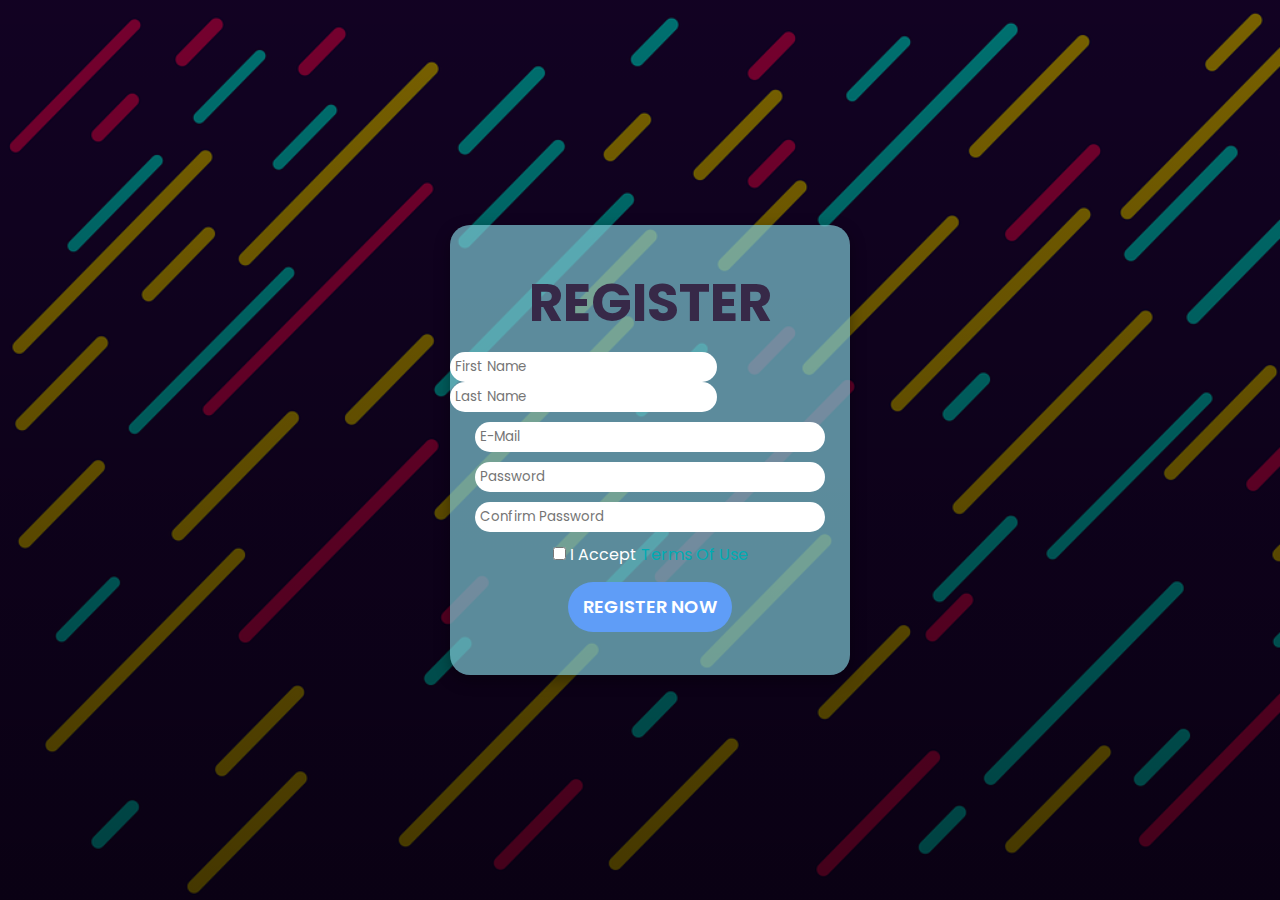
<file: index.html>
<!DOCTYPE html>
<html lang="en">
  <head>
    <meta charset="UTF-8" />
    <meta http-equiv="X-UA-Compatible" content="IE=edge" />
    <meta name="viewport" content="width=device-width, initial-scale=1.0" />
    <title>Registration Form</title>
    <link rel="stylesheet" href="style.css" />
    <link rel="icon" href="/img/icon.png" />
  </head>
  <body>
    <form class="container" onsubmit="return validate()" action="welcome.html">
      <!-- Head Section -->

      <div class="form-head">
        <h2>REGISTER</h2>
      </div>

      <!-- Input Section -->

      <div class="name-input">
        <input id="text" type="text" placeholder="First Name" />
        <input id="text" type="text" placeholder="Last Name" />
      </div>
      <div class="email">
        <input id="email" type="email" placeholder="E-Mail" />
      </div>
      <div class="password">
        <input id="pass" type="password" placeholder="Password" />
        <input id="conpass" type="password" placeholder="Confirm Password" />
      </div>
      <div class="terms">
        <input id="check" type="checkbox" /> I Accept <span>Terms Of Use</span>
      </div>

      <!-- Button Section -->

      <div class="button">
        <button type="submit">REGISTER NOW</button>
      </div>
    </form>

    <script src="script.js"></script>
  </body>
</html>
</file>
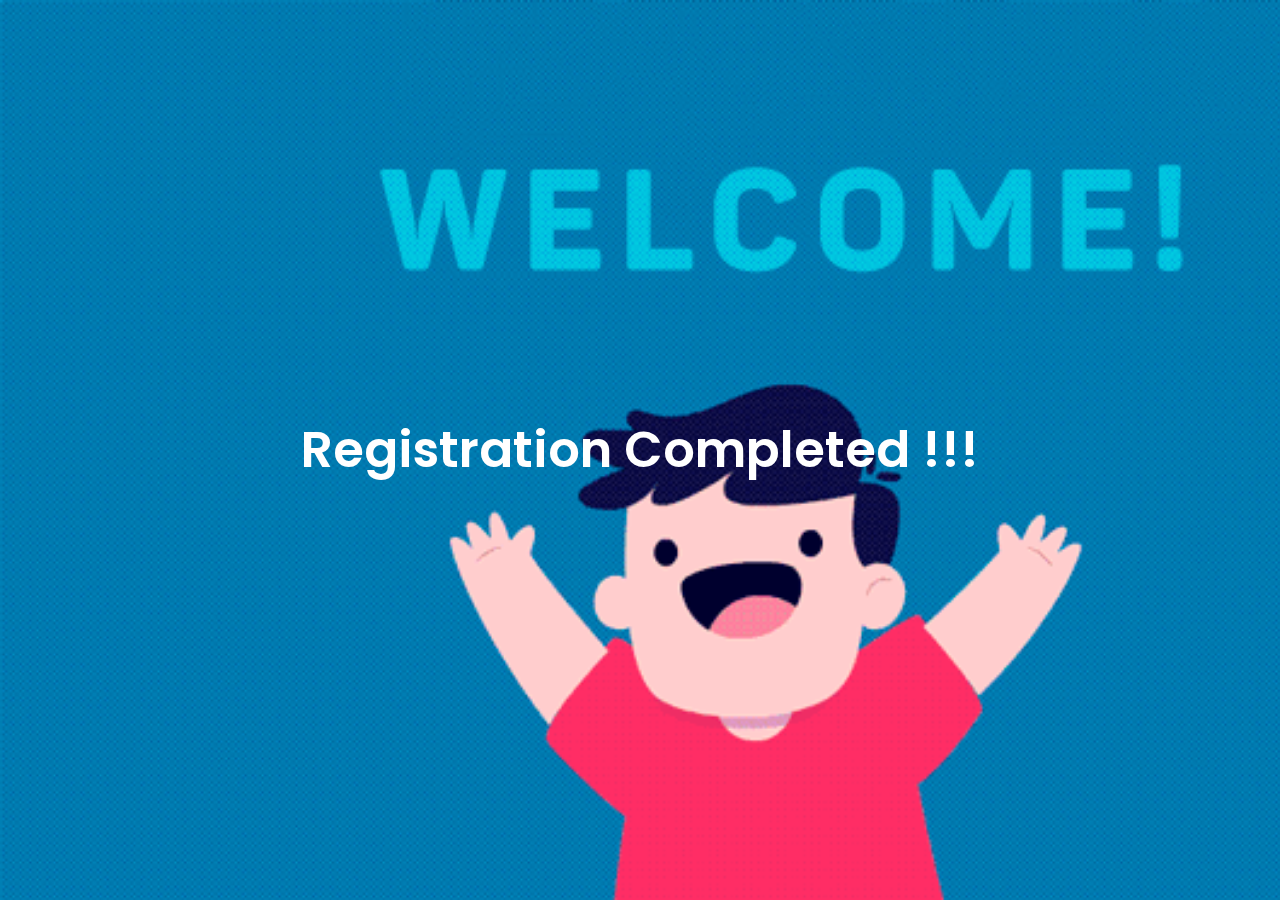
<file: welcome.html>
<!DOCTYPE html>
<html lang="en">
  <head>
    <meta charset="UTF-8" />
    <meta http-equiv="X-UA-Compatible" content="IE=edge" />
    <meta name="viewport" content="width=device-width, initial-scale=1.0" />
    <title>Welcome Page</title>
    <style>
      @import url("https://fonts.googleapis.com/css2?family=Poppins&display=swap");

      * {
        margin: 0;
        padding: 0%;
        box-sizing: border-box;
        font-family: "Poppins", sans-serif;
      }

      .container {
        height: 100vh;
        display: flex;
        flex-direction: column;
        justify-content: center;
        align-items: center;
        background-image: url("/img/welcome.gif");
        background-size: cover;
        background-repeat: no-repeat;
      }
      h2 {
        color: white;
        font-size: 50px;
        font-weight: 600;
      }
    </style>
  </head>
  <body>
    <div class="container">
      <h2>Registration Completed !!!</h2>
    </div>
  </body>
</html>
</file>
<file: style.css>
@import url("https://fonts.googleapis.com/css2?family=Poppins&display=swap");

* {
  margin: 0;
  padding: 0%;
  box-sizing: border-box;
  font-family: "Poppins", sans-serif;
}

body {
  height: 100vh;
  display: flex;
  flex-direction: column;
  justify-content: center;
  align-items: center;
  background: linear-gradient(rgba(0, 0, 0, 0.52), rgba(0, 0, 0, 0.73)),
    url("/img/7.png");
  background-size: cover;
}

.container {
  max-width: 400px;
  height: 450px;
  width: 100%;
  background-color: rgba(125, 198, 211, 0.7);
  display: flex;
  flex-direction: column;
  align-items: center;
  justify-content: center;
  box-shadow: rgba(0, 0, 0, 0.35) 0px 5px 15px;
  color: white;
  gap: 10px;
  border-radius: 20px;
  margin-left: 20px;
}

/* <!-- Head Section --> */

.form-head {
  display: flex;
  flex-direction: column;
  justify-content: center;
  align-items: center;
  font-weight: 400;
  font-size: 35px;
  color: #372948;
}

/* <!-- input Section --> */

.name-input input {
  outline: none;
  border-radius: 25px;
  padding: 5px;
  border: none;
}

.email input {
  outline: none;
  border-radius: 25px;
  padding: 5px;
  border: none;
  width: 350px;
  align-items: center;
  justify-content: center;
}

.password {
  display: flex;
  flex-direction: column;

  width: 350px;
  gap: 10px;
}
.password input {
  outline: none;
  border-radius: 25px;
  padding: 5px;
  border: none;
}
.terms {
  justify-content: center;
  align-items: center;
}

.terms input {
  cursor: pointer;
}
span {
  color: #00abb3;
  cursor: pointer;
}

/* <!-- Button Section --> */

.button {
  display: flex;
  justify-content: center;
  align-items: center;
  outline: none;

  font-weight: 600;
  padding: 5px;
  font-size: 10px;
}

button {
  padding: 15px;
  outline: none;
  background-color: #5f9df7;
  border-radius: 25px;
  border: none;
  color: white;
  font-weight: 600;
  line-height: 20px;
  font-size: 18px;
  cursor: pointer;
}
button:hover {
  background-color: aqua;
  animation: 1s all ease-in-out;
}
</file>
